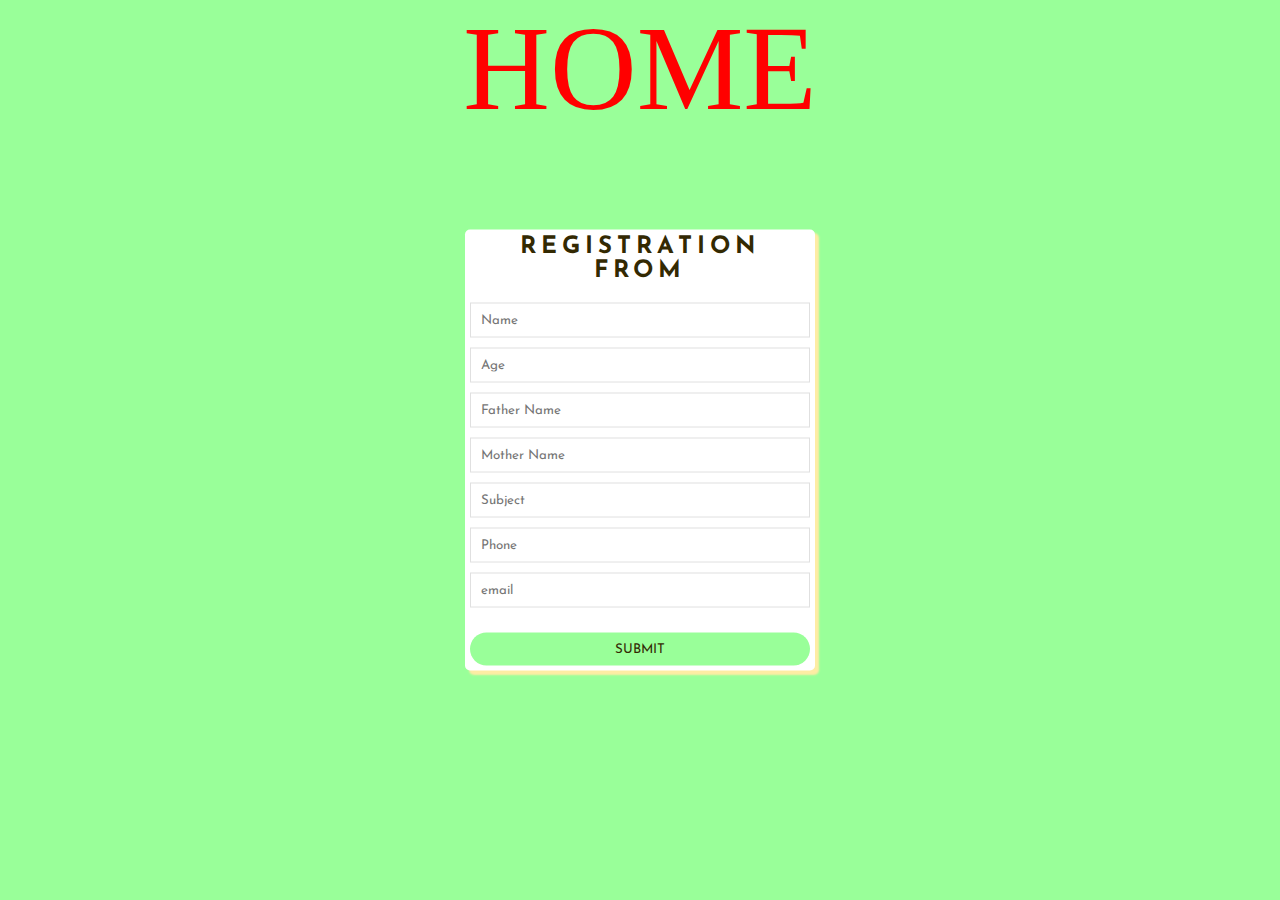
<file: Registration/web13.html>
<!DOCTYPE html>
<html>
<head>
	<title></title>
	<link rel="stylesheet" type="text/css" href="style.css">
	<style type="text/css">
		a{
			text-decoration: none;
			font-size: 120px;
			color:Red;
			font-family:solid bold italic; 	

		}
	</style>
</head>
<body>
<a href="D:\Final Web Site Ready UI ------Education---website------/index.html" ><center  >HOME</a><center>
<div class="wrapper">
	<h2>Registration From</h2>

	<div id="error_message" ></div>
	<form id="myform" onsubmit="return validation()">
		<div class="input_field">
			<input type="text" placeholder="Name" id="name">
		</div>
		<div class="input_field">
			<input type="text" placeholder="Age" id="age">
		</div>
		<div class="input_field">
			<input type="text" placeholder="Father Name" id="father">
		</div>
		<div class="input_field">
			<input type="text" placeholder="Mother Name" id="mother">
		</div>

		<div class="input_field">
			<input type="text" placeholder="Subject" id="subject">
		</div>
		<div class="input_field">
			<input type="text" placeholder="Phone" id="phone">
		</div>
		<div class="input_field">
			<input type="text" placeholder="email" id="email">
		</div>
<!-- 		<div class="input_field">
			<textarea id="message" placeholder="message"></textarea>
		</div>	 -->
		<div class="btn">
			<input type="submit" name="">
			
		</div>	




	</form>
</div>

<script type="text/javascript">
	function validation(){
		var name=document.getElementById('name').value
		var age=document.getElementById('age').value
		var father=document.getElementById('father').value
		var mother=document.getElementById('mother').value
		var subject=document.getElementById('subject').value
		var phone=document.getElementById('phone').value
		var email=document.getElementById('email').value
		//var message=document.getElementById('message').value
		var error_message =document.getElementById("error_message")
		
		
		var text

		error_message.style.padding ="10px";
		;


		if (name.length <5) {
			text ="Please Enter Valid Name"
			error_message.innerHTML =text;
			return false;

		}
		if (age==""){
			text ="Enter Your Age"
			error_message.innerHTML =text;
			return false;

		}
		else if(age<18){
			text ="You Are Not Eligible for Apply this form"
			error_message.innerHTML =text;
			return false;


		}
		if (father==""){
			text ="Enter Father Name"
			error_message.innerHTML =text;
			return false;

		}
		if (mother==""){
			text ="Enter Mother Name"
			error_message.innerHTML =text;
			return false;

		}				
		if (subject.length < 4) {
			text ="Please Enter  subject"
			error_message.innerHTML =text;
			return false;

		}	
		if (isNaN(phone) || phone.length !=10) {
			text ="Please Enter Valid Phone number"
			error_message.innerHTML =text;
			return false;

		}	
		if (email.indexOf("@") == -1 || email.length<6) {
			text ="Please Enter Valid Email"
			error_message.innerHTML =text;
			return false;

		}	
		// if (message.length <= 140){
		// 	text ="Please Enter more than 140 characters"
		// 	error_message.innerHTML =text;
		// 	return false;

		// }

		alert("Form submitted Successfully")	
		
		return true

	}


	// }
	// // 	error_message.style.padding ="10px"
	// 	if (name.length <5) {
	// 		text ="Please Enter valid name"
	// 		error_message.innerHTML = text;
	// 		return false;

	// 	}
	// 	return false;
		
	// }
	



</script>

</body>
</html>
</file>
<file: Registration/style.css>
@import url('https://fonts.googleapis.com/css2?family=Josefin+Sans&display=swap');
*{
	margin:0px;
	padding: 0px;
	box-sizing: border-box;

	outline:none;
	font-family: 'josefin Sans',sans-serif; 
}
body{
	background-color: #99ff99;

}
.wrapper{
	position:absolute;
	top: 50%;
	left:50%;
	transform: translate(-50%,-50%);
	max-width: 350px;
	width: 100%;
	background: #fff;
	padding: 5px;
	border-radius: 5px;
	box-shadow: 4px 4px 2px rgba(254,236,164,1);


}
.wrapper h2{
	text-align: center;
	margin-bottom: 20px;
	text-transform: uppercase;
	letter-spacing: 5px;
	color:#332902;
}

.wrapper .input_field{
	margin-bottom: 10px;


}
.wrapper .input_field input[type="text"],
.wrapper textarea{
	width: 100%;
	border:1px solid #e0e0e0;
	padding: 10px;

}

.wrapper textarea{
	height: 80px;
	resize:none;
}
.wrapper .btn input[type="submit"]{
	border:0;
	margin-top: 15px;
	padding: 10px;
	width:100%;
	background: #99ff99;
	color:#332902;
	text-transform: uppercase;
	letter-spacing: 
	font-weight:bold;
	border-radius: 25px;
	cursor:pointer; 
}

.wrapper #error_message{
	margin-bottom: 20px;
	padding: 0px;
	background:#fe8b8e;
	text-align: 14px;
	font-size: 18px;
	color:darkblack;
	transition: all 0.5 ease;

}
</file>
